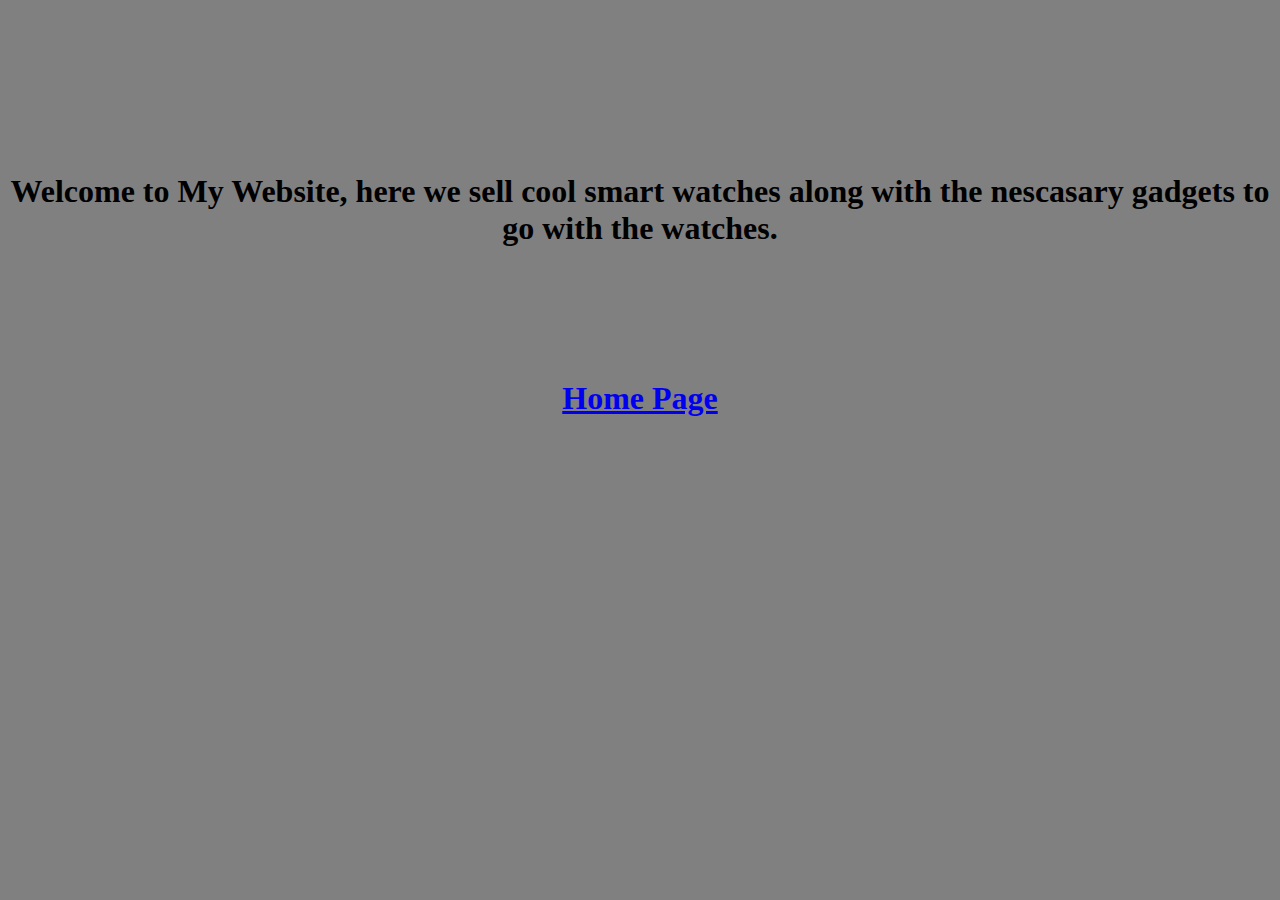
<file: Individual-Project/templates/aboutus.html>
<!DOCTYPE html>
<html>
<head>
	<title>Learn About Us</title>
</head>
<body style="background-color:grey; ">

	<br>

	<br>
	
	<br>
	
	<br>
	
	<br>
	
	<br>
	
	<br>
	
	<br>
	
	<center><h1 class = "sup"> Welcome to My Website, here we sell cool smart watches along with the nescasary gadgets to go with the watches. </h1></center>

	<br>
	
	<br>
	
	<br>
	
	<br>
	
	<br>
	<center><h1><a href="/index">Home Page</a></h1></center>

</body> 
</html>
</file>
